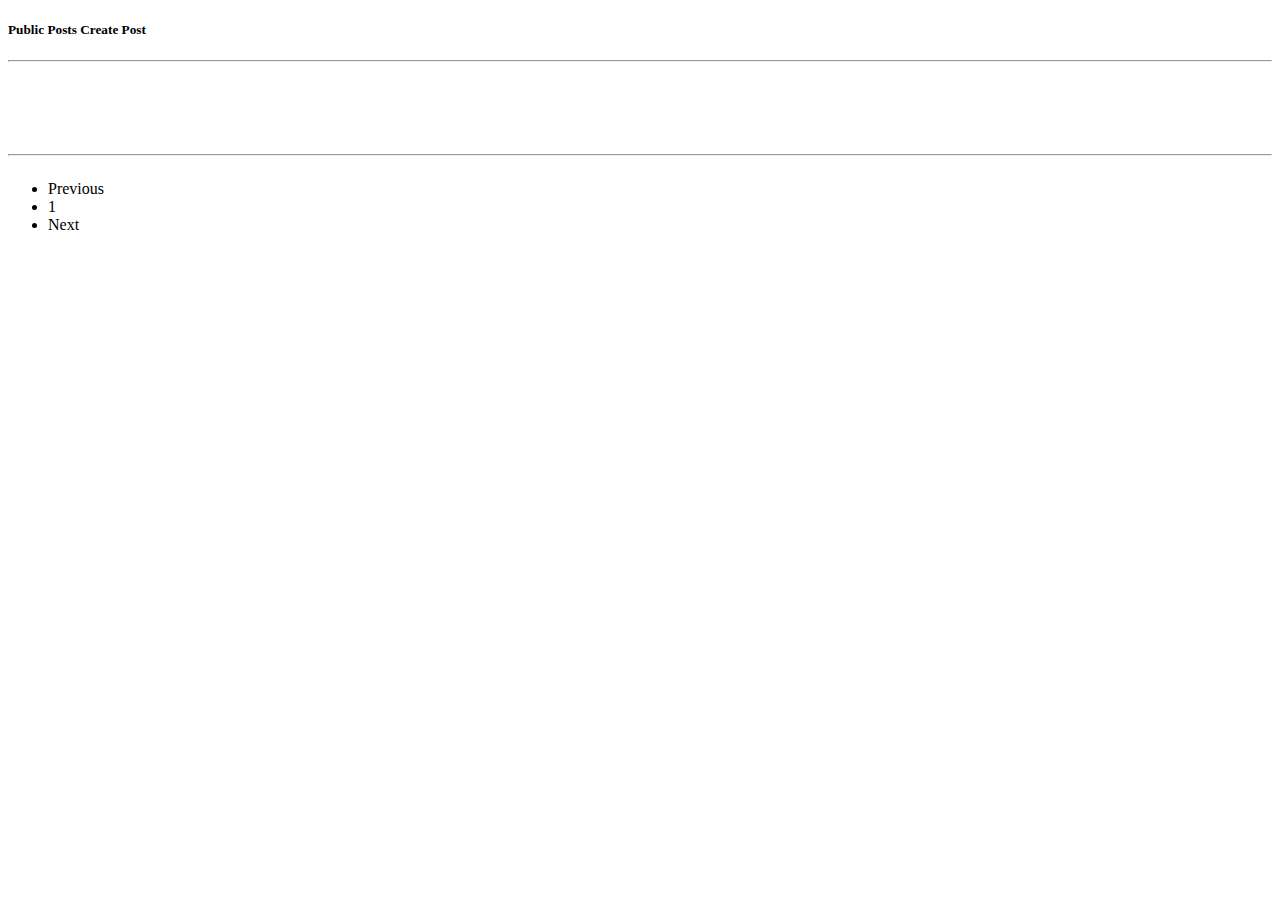
<file: src/main/webapp/WEB-INF/views/post/index.html>
<!Doctype html>
<html class="no-js" lang=""
      xmlns:layout="http://www.ultraq.net.nz/thymeleaf/layout"
      xmlns:sec="http://www.w3.org/1999/xhtml"
      xmlns:th="http://www.thymeleaf.org"
      layout:decorate="~{layouts/layout :: layout(vCenter='no', currentPage='post')}">
<head>
    <meta charset="utf-8">
    <meta http-equiv="x-ua-compatible" content="ie=edge">
    <title>Posts | Agency App</title>
</head>
<body>

<div class="control-banks"
     layout:fragment="content">

    <div class="card mt-md-5 mt-3 mb-4 box-shadow-1">
        <div class="card-body">
            <h5 class="mb-4">Public Posts
                <a sec:authorize="isAuthenticated()"
                   th:href="@{post/create}"
                   class="btn main-btn float-right">Create Post</a>
            </h5>
            <hr>
            <div class="table-responsive">
                <table class="table table-bordered basic-table Post-config-table">

                    <tr th:each="Post,index:${posts}">
                        <div class="blog-post">

                            <div class="container">
                                <div class="row">
                                    <div class="col-xs-4">
                                        <img th:src="@{/static/img/status.png}">
                                    </div>
                                    <div class="col-xs-2" style="width:5px">
                                    </div>
                                    <div class="col-xs-4">
                                        <h4 class="blog-post-title" th:text="${Post.status}"></h4>
                                    </div>
                                </div>
                            </div>

                            <p class="blog-post-meta"th:text="${Post.postAt}"></p>
                            <div class="container">
                                <div class="row">
                                    <div class="col-xs-4">
                                        <img th:src="@{/static/img/user.png}">
                                    </div>
                                    <div class="col-xs-2" style="width:5px">
                                    </div>
                                    <div class="col-xs-4">
                                        <a class="blog-post-title" th:text="${Post.postBy}"></a>
                                    </div>
                                </div>
                            </div>


                            <div class="container">
                                <div class="row">
                                    <div class="col-xs-4">
                                        <img th:src="@{/static/img/location.png}">
                                    </div>
                                    <div class="col-xs-2" style="width:5px">
                                    </div>
                                    <div class="col-xs-4">
                                        <a class="blog-post-title" th:text="${Post.location}"></a>
                                    </div>
                                </div>
                            </div>

                            <hr>
                        </div>
                    </tr>
                    </tbody>
                </table>
            </div>

            <div class="col-12 pt-3 pr-0" th:if="${posts.totalElements > posts.pageable.pageSize}">
                <nav>
                    <ul class="pagination justify-content-end">
                        <li class="page-item "
                            th:classappend="(${posts.pageable.pageNumber <= 0})? 'disabled' : ''">
                            <a class="page-link"
                               th:href="@{${'post' + '?page='} + ${posts.pageable.pageNumber - 1} + ${'&size=' + posts.pageable.pageSize}}"
                               tabindex="-1" aria-disabled="true">Previous</a>
                        </li>
                        <li class="page-item "
                            th:each="i:${#numbers.sequence(0, posts.totalPages - 1)}"
                            th:classappend="(${i == posts.pageable.pageNumber})? 'active' : ''">
                            <a class="page-link"
                               th:href="@{${'post' + '?page='} + ${i} + ${'&size=' + posts.pageable.pageSize}}"
                               th:text="${i + 1}">1</a>
                        </li>
                        <li class="page-item"
                            th:classappend="(${posts.pageable.pageNumber >= posts.totalPages - 1})? 'disabled' : ''">
                            <a class="page-link"
                               th:href="@{${'post' + '?page='} + ${posts.pageable.pageNumber + 1} + ${'&size=' + posts.pageable.pageSize}}"
                            >Next</a>
                        </li>
                    </ul>
                </nav>
            </div>
        </div>
    </div>

</div>
</body>
</html>
</file>
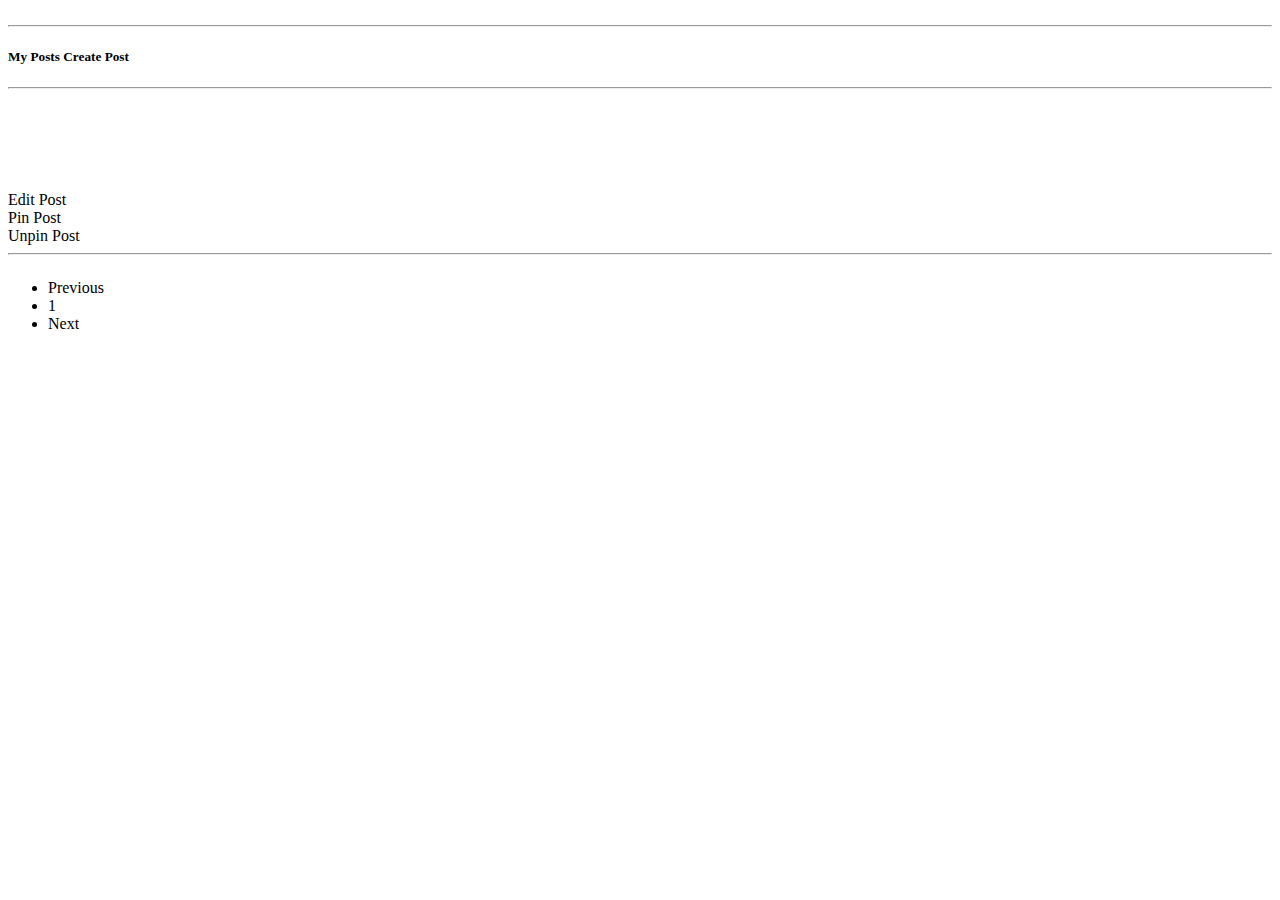
<file: src/main/webapp/WEB-INF/views/profile/index.html>
<!Doctype html>
<html class="no-js" lang=""
      xmlns:layout="http://www.ultraq.net.nz/thymeleaf/layout"
      xmlns:sec="http://www.w3.org/1999/xhtml"
      xmlns:th="http://www.thymeleaf.org"
      layout:decorate="~{layouts/layout :: layout(vCenter='no', currentPage='profile')}">
<head>
    <meta charset="utf-8">
    <meta http-equiv="x-ua-compatible" content="ie=edge">
    <title>Profile | Agency App</title>
</head>
<body>
<div class="control-banks"
     layout:fragment="content">

    <div class="jumbotron p-4 p-md-5 text-white rounded bg-light">

        <h4 th:text="${profile.fullName}"></h4>
        <h6 class="font-italic" th:text="${profile.email}"></h6>

        <hr>

        <div class="col-md-6 px-0">
            <h2 class="font-italic" th:text="${profile.pinStatus}"></h2>
        </div>
    </div>

    <div class="card mt-md-5 mt-3 mb-4 box-shadow-1">
        <div class="card-body">
            <h5 class="mb-4">My Posts
                <a sec:authorize="isAuthenticated()"
                   th:href="@{post/create}"
                   class="btn main-btn float-right">Create Post</a>
            </h5>
            <hr>
            <div class="table-responsive">
                <table class="table table-bordered basic-table Post-config-table">

                    <tr th:each="Post,index:${posts}">
                        <div class="blog-post">

                            <div class="container">
                                <div class="row">
                                    <div class="col-xs-4">
                                        <img th:src="@{/static/img/status.png}">
                                    </div>
                                    <div class="col-xs-2" style="width:5px">
                                    </div>
                                    <div class="col-xs-4">
                                        <h4 class="blog-post-title" th:text="${Post.status}"></h4>
                                    </div>
                                </div>
                            </div>

                            <small class="mb-2" th:text="${Post.postAt}"></small>
                            <div class="container">
                                <div class="row">
                                    <div class="col-xs-4">
                                        <img th:src="@{/static/img/user.png}">
                                    </div>
                                    <div class="col-xs-2" style="width:5px">
                                    </div>
                                    <div class="col-xs-4">
                                        <a class="blog-post-title" th:text="${Post.postBy}"></a>
                                    </div>
                                </div>
                            </div>


                            <div class="container">
                                <div class="row">
                                    <div class="col-xs-4">
                                        <img th:src="@{/static/img/location.png}">
                                    </div>
                                    <div class="col-xs-2" style="width:5px">
                                    </div>
                                    <div class="col-xs-4">
                                        <a class="blog-post-title" th:text="${Post.location}"></a>
                                    </div>
                                </div>
                            </div>

                            <div class="container">
                                <div class="row">
                                    <div class="col-xs-4">
                                        <img th:src="@{/static/img/privacy.png}">
                                    </div>
                                    <div class="col-xs-2" style="width:5px">
                                    </div>
                                    <div class="col-xs-4">
                                        <a class="blog-post-title" th:text="${Post.privacyType}"></a>
                                    </div>
                                </div>
                            </div>

                            <div class="container mt-3">
                                <div class="row">
                                    <div class="col-xs-4">
                                        <a th:href="@{'post/edit/' + ${Post.id}}"
                                            class="btn main-btn btn-sm float-right mr-3">Edit Post</a>
                                    </div>
                                    <div class="col-xs-4" th:if="${Post.id} != ${profile.pinPostId}">
                                        <a th:href="@{'profile/pin/' + ${Post.id}}"
                                            class="btn btn-secondary btn-sm float-right">Pin Post</a>
                                    </div>

                                    <div class="col-xs-4" th:if="${Post.id} == ${profile.pinPostId}">
                                        <a th:href="@{profile/unpin/}"
                                           class="btn btn-secondary btn-sm float-right">Unpin Post</a>
                                    </div>

                                </div>
                            </div>

                            <hr>
                        </div>
                    </tr>
                    </tbody>
                </table>
            </div>

            <div class="col-12 pt-3 pr-0" th:if="${posts.totalElements > posts.pageable.pageSize}">
                <nav>
                    <ul class="pagination justify-content-end">
                        <li class="page-item "
                            th:classappend="(${posts.pageable.pageNumber <= 0})? 'disabled' : ''">
                            <a class="page-link"
                               th:href="@{${ 'profile' + '?page='} + ${posts.pageable.pageNumber - 1} + ${'&size=' + posts.pageable.pageSize}}"
                               tabindex="-1" aria-disabled="true">Previous</a>
                        </li>
                        <li class="page-item "
                            th:each="i:${#numbers.sequence(0, posts.totalPages - 1)}"
                            th:classappend="(${i == posts.pageable.pageNumber})? 'active' : ''">
                            <a class="page-link"
                               th:href="@{${'profile' + '?page='} + ${i} + ${'&size=' + posts.pageable.pageSize}}"
                               th:text="${i + 1}">1</a>
                        </li>
                        <li class="page-item"
                            th:classappend="(${posts.pageable.pageNumber >= posts.totalPages - 1})? 'disabled' : ''">
                            <a class="page-link"
                               th:href="@{${'profile' + '?page='} + ${posts.pageable.pageNumber + 1} + ${'&size=' + posts.pageable.pageSize}}"
                            >Next</a>
                        </li>
                    </ul>
                </nav>
            </div>
        </div>
    </div>

</div>
</body>
</html>
</file>
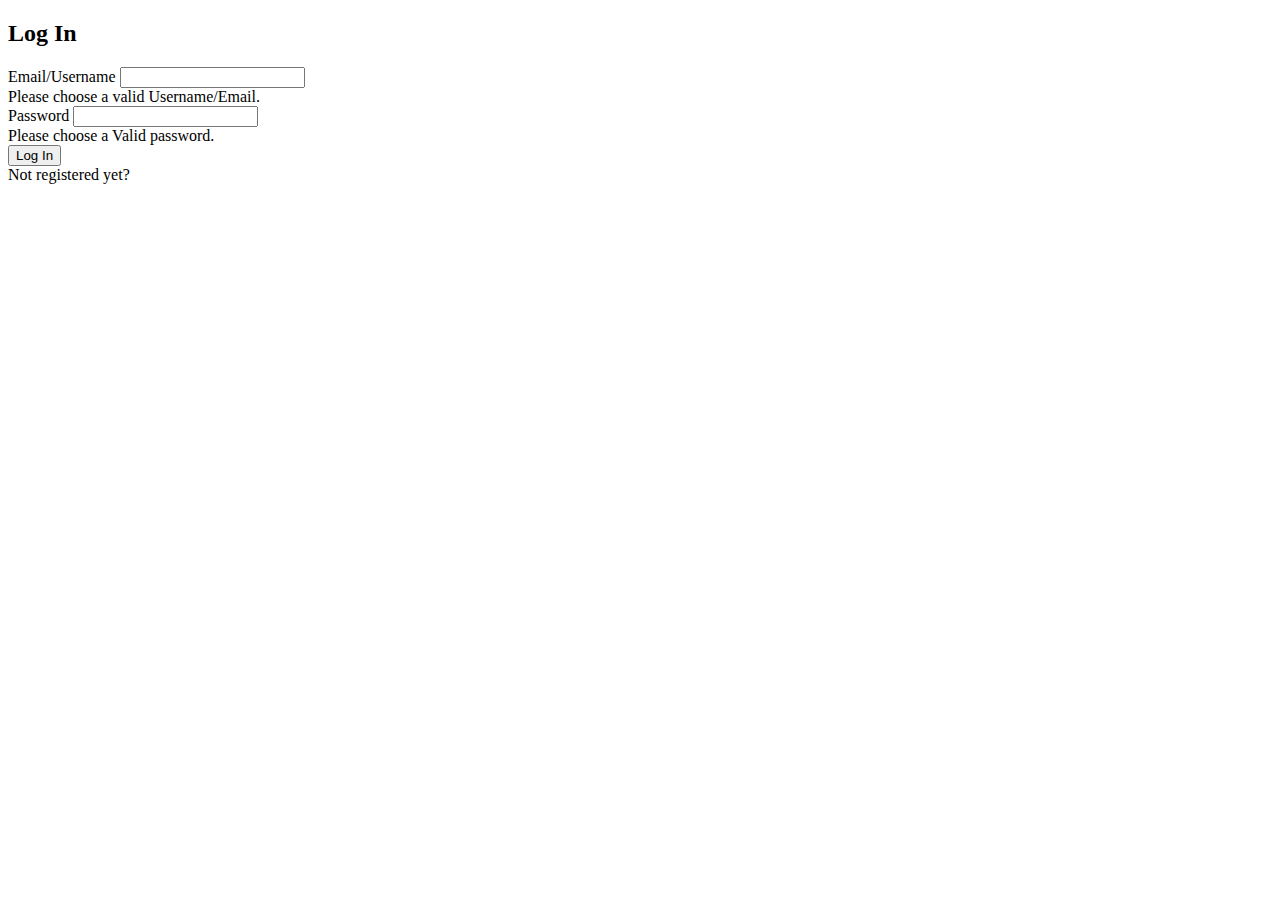
<file: src/main/webapp/WEB-INF/views/auth/login.html>
<!Doctype html>
<html class="no-js" lang=""
      xmlns:layout="http://www.ultraq.net.nz/thymeleaf/layout" xmlns:th="http://www.thymeleaf.org"
      layout:decorate="~{layouts/layout :: layout(vCenter='true', currentPage='login', sessionDeActive='true')}">
<head>
    <meta charset="utf-8">
    <meta http-equiv="x-ua-compatible" content="ie=edge">
    <title>Login | Agency App</title>

</head>
<body>

<div class="form-page" layout:fragment="content">
    <div class="row justify-content-center">
        <div class="col-sm-10 col-md-6 col-lg-5">
            <div class="card mb-md-5 box-shadow-2">
                <div class="card-body">
                    <h2 class="text-center">Log In</h2>
                    <form th:action="@{/login}" th:object="${loginRequestDto}" method="post">


                        <div class="form-group">
                            <label>Email/Username</label>
                            <input type="text" class="form-control" th:value="${username}" name="username"
                                   required>
                            <div class="invalid-feedback d-block"
                                 th:if="${#fields.hasErrors('username')}"
                                 th:errors="*{username}">
                                Please choose a valid Username/Email.
                            </div>
                            <div class="invalid-feedback d-block"
                                 th:if="${param.error}"
                                 th:text="${session['SPRING_SECURITY_LAST_EXCEPTION'].message}">
                            </div>
                        </div>

                        <div class="form-group">
                            <label>Password</label>
                            <input type="password" class="form-control" th:field="*{password}" required>
                            <div class="invalid-feedback d-block"
                                 th:if="${#fields.hasErrors('password')}"
                                 th:errors="*{password}"
                            >
                                Please choose a Valid password.
                            </div>
                        </div>

                        <div class="form-group">
                            <input type="submit" class="btn main-btn" value="Log In">
                        </div>
                        <div class="form-group">
                            <a th:href="@{/register}">Not registered yet?</a>
                        </div>

                    </form>
                </div>
            </div>

        </div>
    </div>
</div>


</body>
</html>
</file>
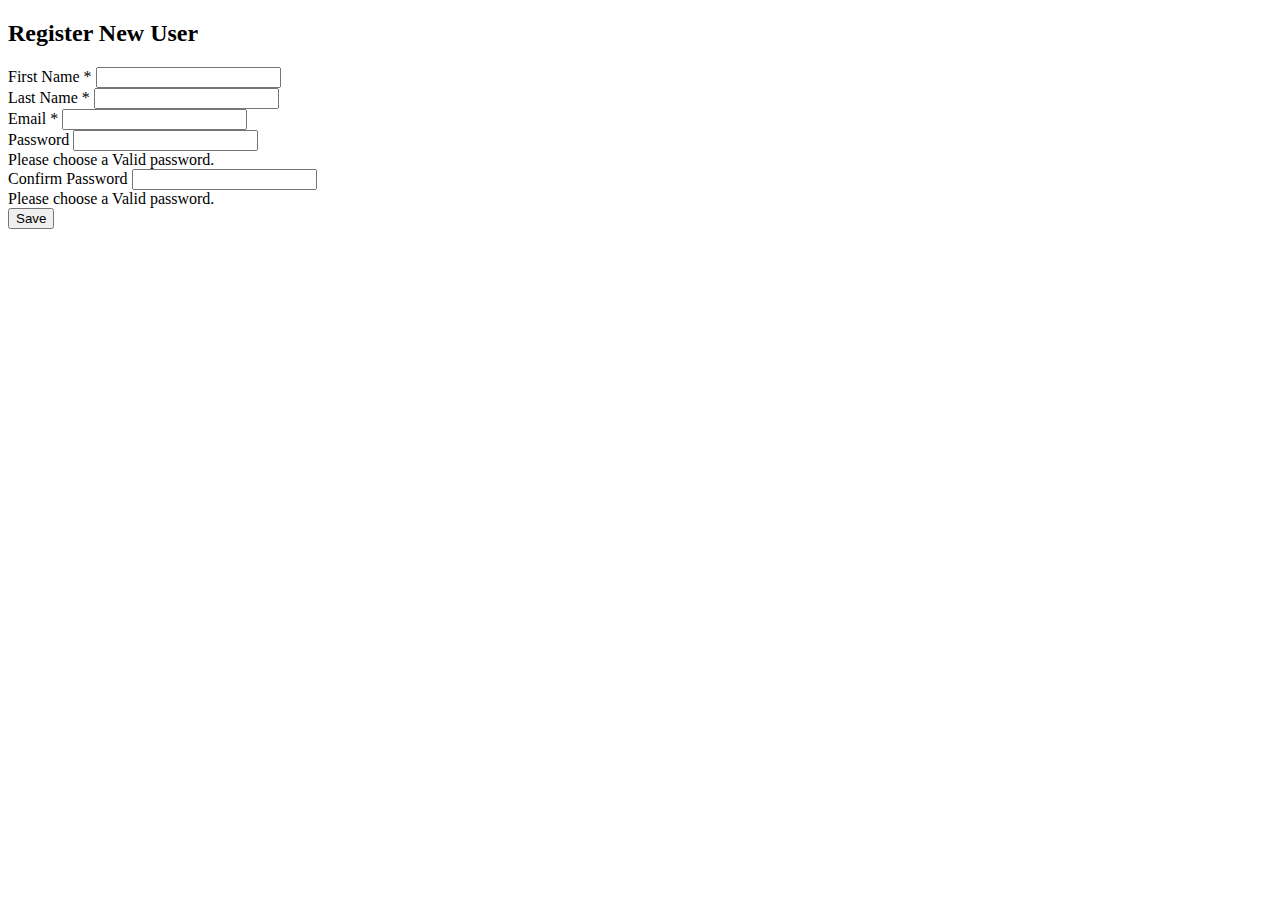
<file: src/main/webapp/WEB-INF/views/auth/register.html>
<!DOCTYPE html>
<html lang="en"
      xmlns:th="http://www.thymeleaf.org"
      xmlns:layout="http://www.ultraq.net.nz/thymeleaf/layout"
      layout:decorate="~{layouts/layout :: layout(vCenter='true', currentPage='user')}">
<head>
    <title>User Register | Agency App</title>
</head>
<body>
<div class="form-page"
     layout:fragment="content">
    <div class="row justify-content-center">
        <div class="col-sm-10 col-md-7 col-lg-6">
            <div class="card mb-5 mt-4 box-shadow-2">
                <div class="card-body">
                    <h2 class="text-center mb-sm-3 ">Register New User</h2>
                    <form th:action="@{/register}"
                          th:object="${registerRequestDto}"
                          method="POST">

                        <div class="form-group">
                            <label>First Name *</label>
                            <input type="text" class="form-control" name="firstName"
                                   th:field="*{firstName}" required>
                            <div class="invalid-feedback d-block"
                                 th:if="${#fields.hasErrors('firstName')}"
                                 th:errors="*{firstName}">
                            </div>
                        </div>

                        <div class="form-group">
                            <label>Last Name *</label>
                            <input type="text" class="form-control" name="lastName"
                                   th:field="*{lastName}" required>
                            <div class="invalid-feedback d-block"
                                 th:if="${#fields.hasErrors('lastName')}"
                                 th:errors="*{lastName}">
                            </div>
                        </div>

                        <div class="form-group">
                            <label>Email *</label>
                            <input type="email" class="form-control" name="email"
                                   th:field="*{email}" required>
                            <div class="invalid-feedback d-block"
                                 th:if="${#fields.hasErrors('email')}"
                                 th:errors="*{email}">
                            </div>
                        </div>

                        <div class="form-group">
                            <label>Password</label>
                            <input type="password" class="form-control" th:field="*{password}" name="password" required>
                            <div class="invalid-feedback d-block"
                                 th:if="${#fields.hasErrors('password')}"
                                 th:errors="*{password}">
                                Please choose a Valid password.
                            </div>
                        </div>

                        <div class="form-group">
                            <label>Confirm Password</label>
                            <input type="password" class="form-control" th:field="*{confirmPassword}" name="confirmPassword" required>
                            <div class="invalid-feedback d-block"
                                 th:if="${#fields.hasErrors('confirmPassword')}"
                                 th:errors="*{confirmPassword}">
                                Please choose a Valid password.
                            </div>
                        </div>


                        <div class="form-group">
                            <input type="submit" class="btn main-btn" id="registerButton" value="Save">
                        </div>

                    </form>
                </div>
            </div>
        </div>
    </div>
</div>
</body>
</html>
</file>
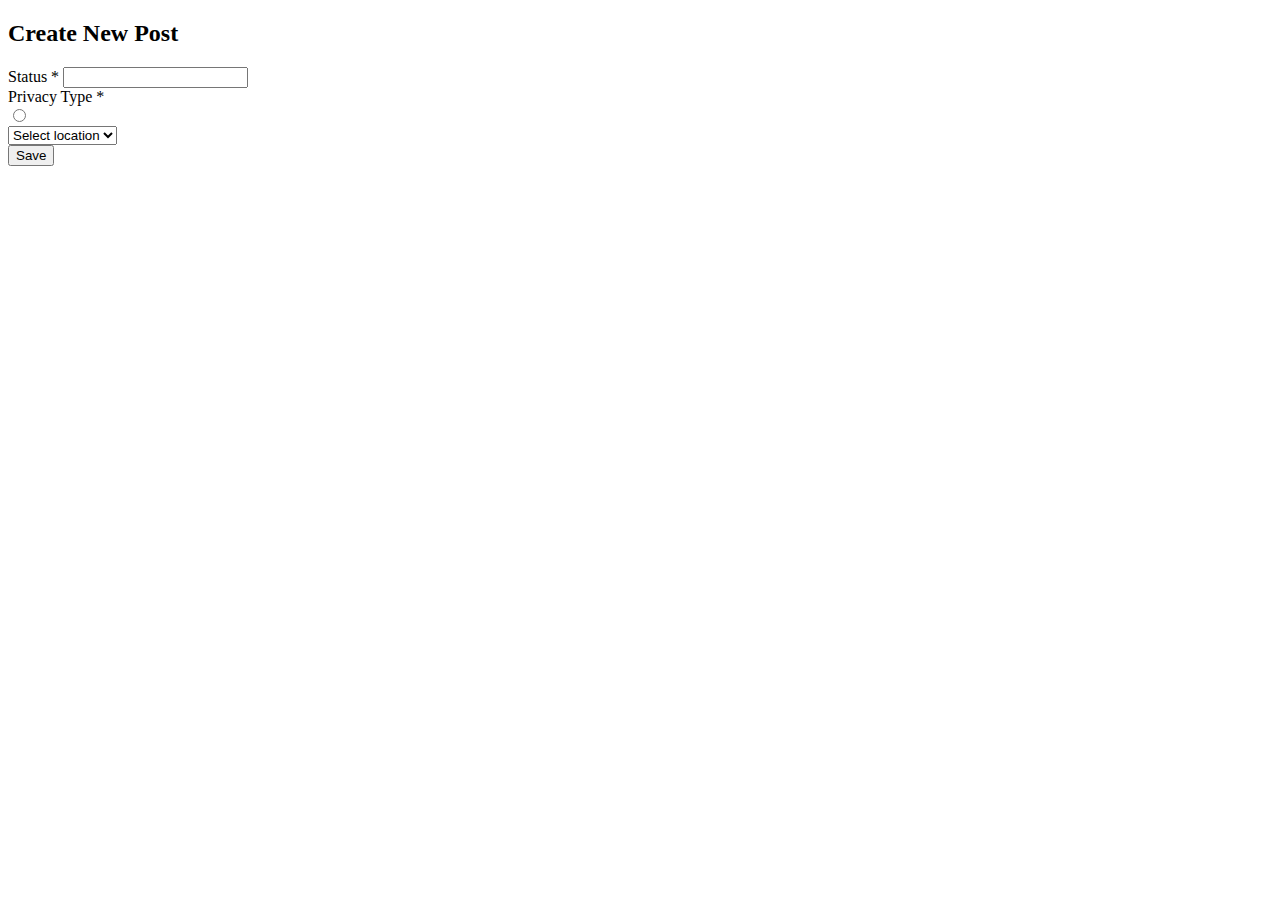
<file: src/main/webapp/WEB-INF/views/post/create.html>
<!DOCTYPE html>
<html lang="en"
      xmlns:th="http://www.thymeleaf.org"
      xmlns:layout="http://www.ultraq.net.nz/thymeleaf/layout"
      layout:decorate="~{layouts/layout :: layout(vCenter='true', currentPage='user')}">
<head>
    <title>Create Post | Agency App</title>
</head>
<body>
<div class="form-page"
     layout:fragment="content">
    <div class="row justify-content-center">
        <div class="col-sm-10 col-md-7 col-lg-6">
            <div class="card mb-5 mt-4 box-shadow-2">
                <div class="card-body">
                    <h2 class="text-center mb-sm-3 ">Create New Post</h2>
                    <form th:object="${postRequestDto}" th:action="@{/post/create}" method="POST">

                        <div class="form-group">
                            <label>Status *</label>
                            <input type="text" class="form-control" name="status"
                                   th:field="*{status}">
                            <div class="invalid-feedback d-block"
                                 th:if="${#fields.hasErrors('status')}"
                                 th:errors="*{status}">
                            </div>
                        </div>

                        <div class="form-group">
                            <label>Privacy Type *</label> <br>
                            <div class="radioBox" th:each="type:${privacyTypes}">
                                <input type="radio" th:id="${type}" name="privacyType"
                                       th:value="${type}"
                                       th:field="*{privacyType}"/>
                                <label th:for="${type}">
                                    <span class="icon"></span>
                                    <span class="text" th:text="${type}"></span>
                                </label>
                            </div>
                            <div id="privacyTypeErrorPlace"></div>
                            <div class="invalid-feedback d-block"
                                 th:if="${#fields.hasErrors('privacyType')}"
                                 th:errors="*{privacyType}">
                            </div>
                        </div>

                        <div class="form-group">

                            <select th:field="*{locationId}" class="form-control" name="locationId">
                            <option value="">Select location</option>
                            <option
                                    th:each="location : ${locations}"
                                    th:value="${location.id}"
                                    th:text="${location.name}">
                            </option>
                            </select>

                            <div class="invalid-feedback d-block"
                                 th:if="${#fields.hasErrors('locationId')}"
                                 th:errors="*{locationId}">
                            </div>

                        </div>

                        <div class="form-group">
                            <input type="submit" class="btn main-btn"  value="Save">
                        </div>

                    </form>
                </div>
            </div>
        </div>
    </div>
</div>
</body>
</html>
</file>
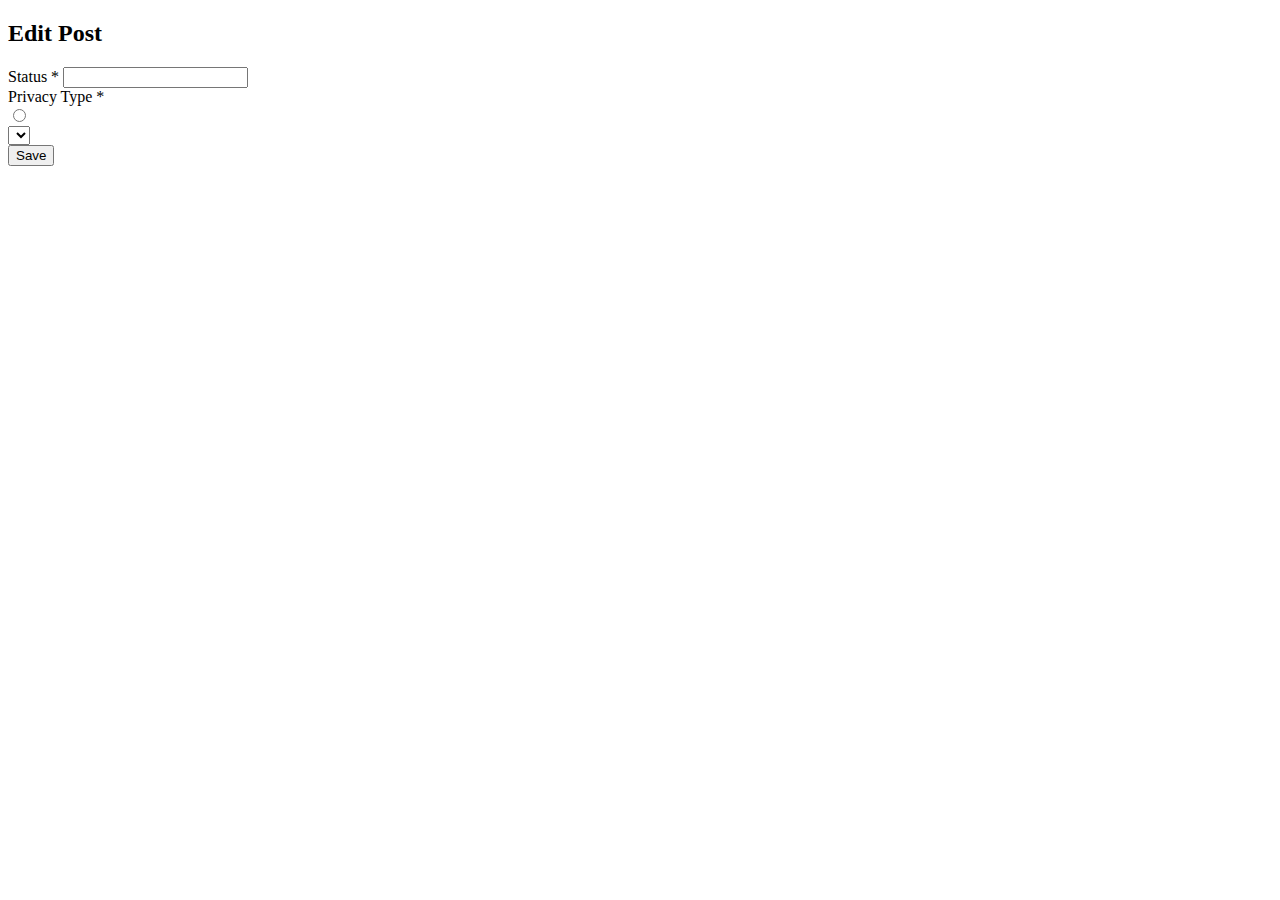
<file: src/main/webapp/WEB-INF/views/post/edit.html>
<!DOCTYPE html>
<html lang="en"
      xmlns:th="http://www.thymeleaf.org"
      xmlns:layout="http://www.ultraq.net.nz/thymeleaf/layout"
      layout:decorate="~{layouts/layout :: layout(vCenter='true', currentPage='user')}">
<head>
    <title>Edit Post | Agency App</title>
</head>
<body>
<div class="form-page"
     layout:fragment="content">
    <div class="row justify-content-center">
        <div class="col-sm-10 col-md-7 col-lg-6">
            <div class="card mb-5 mt-4 box-shadow-2">
                <div class="card-body">
                    <h2 class="text-center mb-sm-3 ">Edit Post</h2>
                    <form th:action="@{'/post/edit/' + *{id}}"
                          th:object="${postUpdateRequestDto}"
                          method="POST">

                        <div class="form-group">
                            <label>Status *</label>
                            <input type="text" class="form-control" name="status"
                                   th:field="*{status}">
                            <div class="invalid-feedback d-block"
                                 th:if="${#fields.hasErrors('status')}"
                                 th:errors="*{status}">
                            </div>
                        </div>

                        <div class="form-group">
                            <label>Privacy Type *</label> <br>
                            <div class="radioBox" th:each="type:${privacyTypes}">
                                <input type="radio" th:id="${type}" name="privacyType"
                                       th:value="${type}"
                                       th:field="*{privacyType}"/>
                                <label th:for="${type}">
                                    <span class="icon"></span>
                                    <span class="text" th:text="${type}"></span>
                                </label>
                            </div>
                            <div id="privacyTypeErrorPlace"></div>
                            <div class="invalid-feedback d-block"
                                 th:if="${#fields.hasErrors('privacyType')}"
                                 th:errors="*{privacyType}">
                            </div>
                        </div>

                        <div class="form-group">

                            <select th:field="*{locationId}" class="form-control" name="locationId">
                            <option
                                    th:each="location : ${locations}"
                                    th:value="${location.id}"
                                    th:text="${location.name}">
                            </option>
                            </select>

                            <div class="invalid-feedback d-block"
                                 th:if="${#fields.hasErrors('locationId')}"
                                 th:errors="*{locationId}">
                            </div>

                        </div>

                        <div class="form-group">
                            <input type="submit" class="btn main-btn"  value="Save">
                        </div>

                    </form>
                </div>
            </div>
        </div>
    </div>
</div>
</body>
</html>
</file>
